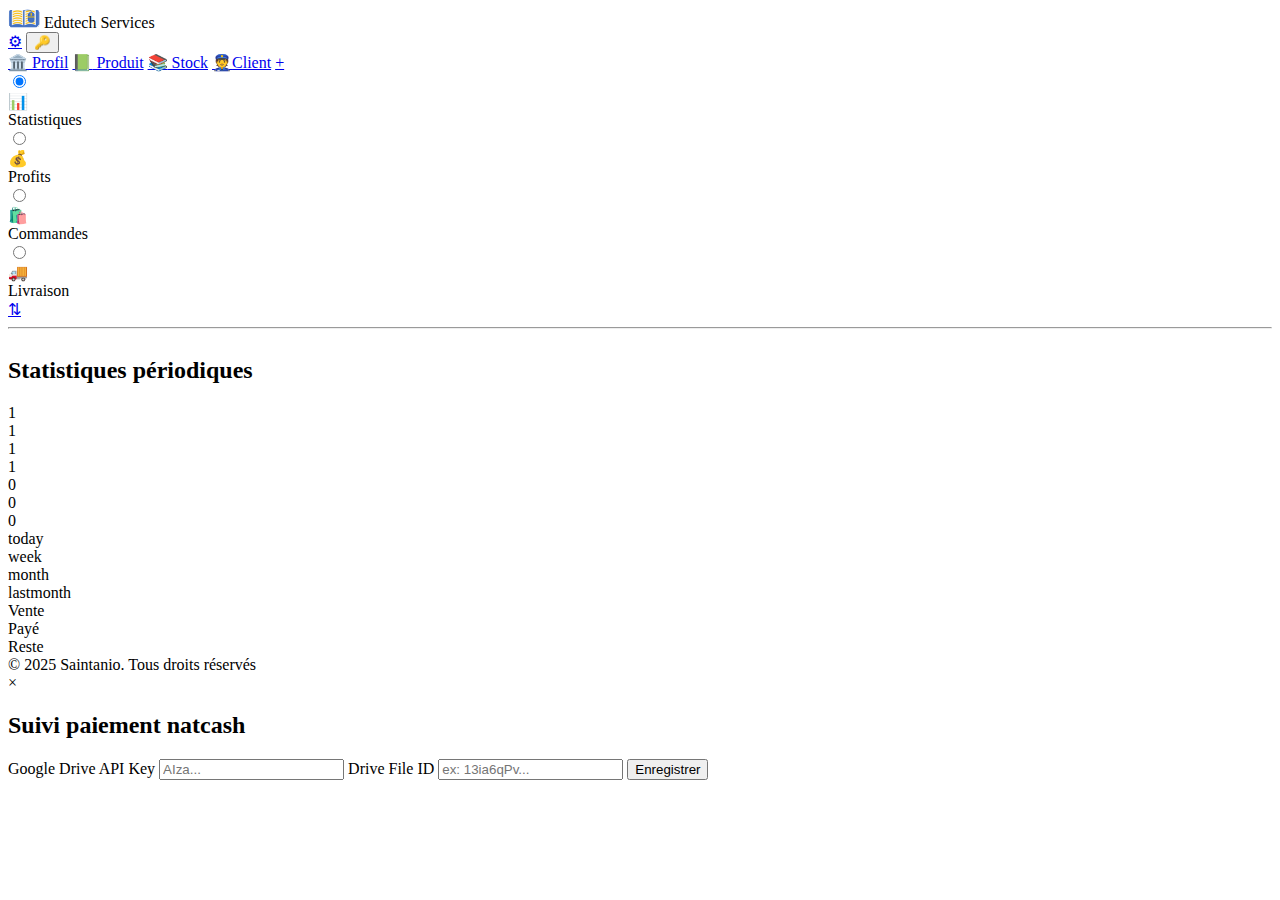
<file: index.html>
<!DOCTYPE html>
<html lang="fr">

<head>
  <meta charset="UTF-8">
  <meta name="viewport" content="width=device-width, initial-scale=1.0">
  <title>Edutech</title>
  <link rel="icon" href="images/logo.png" sizes="16x16 32x32" type="image/png">
  <meta name="description" content="EduTech est une entreprise qui s'interesse a tout ce qui 
  se lie a la technologie : formation, commande, configuration, installation etc...
  E-mail: saintanio@gmail.com ">
  <meta name="author" content="Saintanio ESTIMABLE">

  <link rel="stylesheet" href="css/main.css">

</head>

<body>
  <header>
    <nav>
      <img src="images/icon.png" width="32" alt="">
      <span class="titre">Edutech Services</span>
    </nav>
    <search>
      <span class="icon">&#128269;</span>
      <input type="search" id="globalSearch" placeholder="Recherche par nom" oninput="filtrerCards(produits)">
      <a href="#" id="setting" title="Configuration">⚙</a>
      <button id="auth" title="Logout">&#128273;</button>
    </search>
  </header>
  <section class="container">
    <aside class="tab">
      <a href="#" class="tablinks" id="profil"><span>🏛️</span> Profil</a>
      <a href="#" class="tablinks" id="produit"><span>&#128215;</span> Produit</a>
      <a href="#" class="tablinks" id="stock"><span>&#128218;</span> Stock</a>
      <a href="#" class="tablinks" id="client"><span>&#128110;</span>Client</a>

      <a href="#" id="new" class="new" title="Nouveau"><span>+</span></a>
    </aside>
    <main style="overflow-x:auto;">
      <div class="radio-group">

        <label class="report" data-id="stats">
          <input type="radio" name="report" checked>
          <div class="ligne">
            <div class="icon">📊</div>
            <span class="label">Statistiques</span>
          </div>
          <div class="highlight"></div>
        </label>

        <label class="report" data-id="profits">
          <input type="radio" name="report">
          <div class="ligne">
            <div class="icon">💰</div>
            <span class="label">Profits</span>
          </div>
          <div class="highlight"></div>
        </label>

        <label class="report" data-id="commandes">
          <input type="radio" name="report">
          <div class="ligne">
            <div class="icon">🛍️</div>
            <span class="label">Commandes</span>
          </div>
          <div class="highlight"></div>
        </label>

        <label class="report" data-id="livraison">
          <input type="radio" name="report">
          <div class="ligne">
            <div class="icon">🚚</div>
            <span class="label">Livraison</span>
          </div>
          <div class="highlight"></div>
        </label>
        <select id="select-annee"></select>

             <a href="synchonize.html" target="_blank" title="Synchroniser">⇅</a>
        

      </div>
      <hr>
      <main id="content" style="overflow-x:auto;"></main>
    </main>
  </section>

  <div id="message-box"></div>
  <footer><span id="copyright">&copy; 2025 Saintanio. Tous
      droits réservés</span>
  </footer>

  <!-- ========================= MODAL RÉGLAGES ========================= -->
  <div id="modal-setting" class="modal">
    <div class="modal-content">
      <span id="close-modal" class="close">&times;</span>
      <h2>Suivi paiement natcash</h2>

      <label for="cfg-api-key">Google Drive API Key</label>
      <input id="cfg-api-key" class="config-input" type="text" placeholder="AIza...">

      <label for="cfg-file-id">Drive File ID</label>
      <input id="cfg-file-id" class="config-input" type="text" placeholder="ex: 13ia6qPv...">

      <button id="save-config" class="btn">Enregistrer</button>
    </div>
  </div>

  <div id="message-box"></div>
  <script type="module" src="main.js"></script>

</body>

</html>
</file>
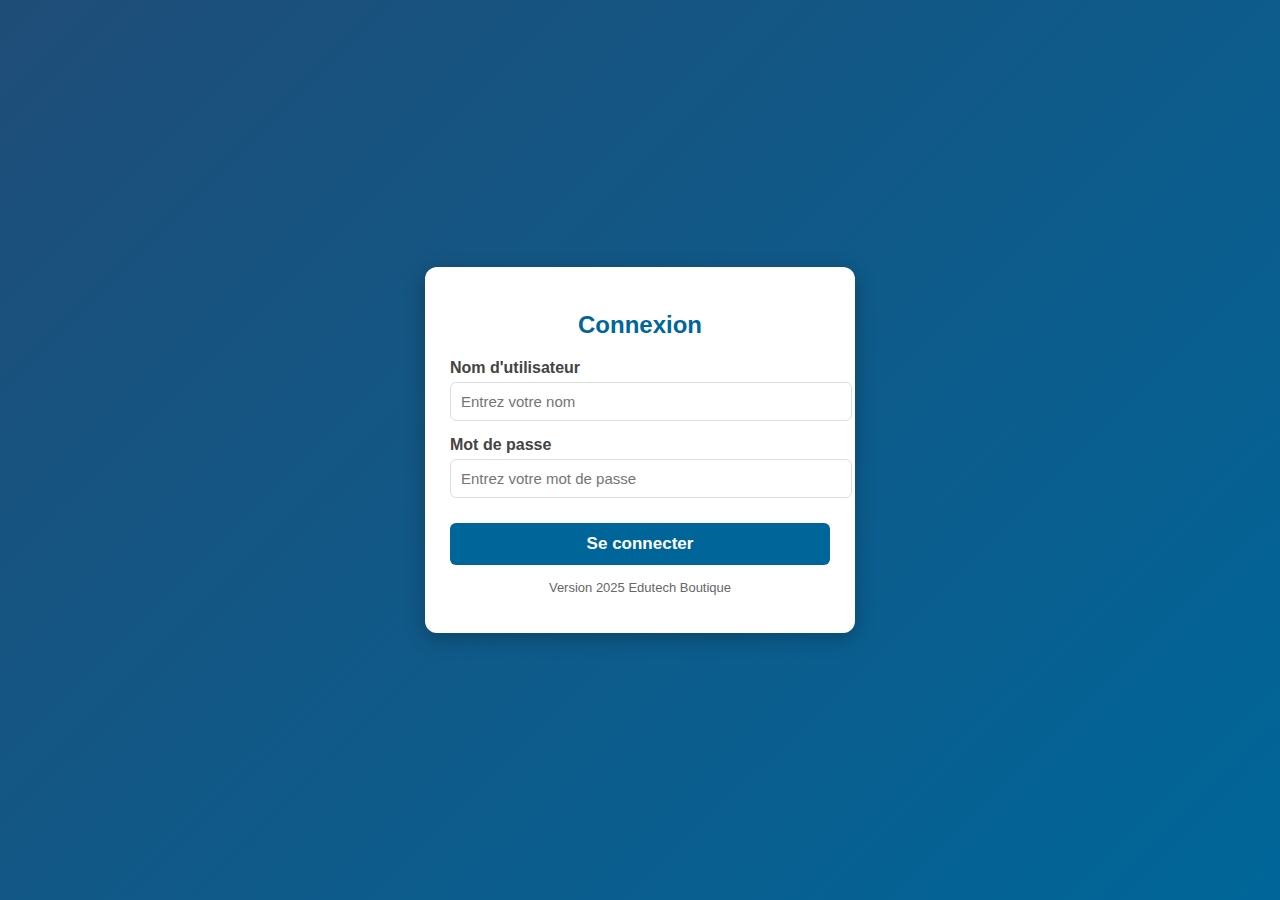
<file: login.html>
<!DOCTYPE html>
<html lang="fr">

<head>
  <meta charset="UTF-8">
  <meta name="viewport" content="width=device-width, initial-scale=1.0">
  <title>Connexion</title>
  <link rel="stylesheet" href="css/login.css">
</head>

<body>

  <div class="login-container">
    <h2>Connexion</h2>

    <div class="form-group">
      <label for="username">Nom d'utilisateur</label>
      <input type="text" id="username" placeholder="Entrez votre nom">
    </div>

    <div class="form-group">
      <label for="password">Mot de passe</label>
      <input type="password" id="password" placeholder="Entrez votre mot de passe">
    </div>

    <button id="loginBtn" class="btn">Se connecter</button>

    <p class="info">Version 2025 Edutech Boutique</p>
  </div>

  <script src="login.js"></script>
</body>

</html>
</file>
<file: css/main.css>

</file>
<file: css/login.css>
:root {
  --blue: #006699;
  --dark-blue: #1f4d78;
  --light-gray: #f1f1f1;
  --text-color: #444;
}

body {
  margin: 0;
  padding: 0;
  font-family: "Lato", sans-serif;
  background: linear-gradient(135deg, #1f4d78, #006699);
  height: 100vh;
  display: flex;
  justify-content: center;
  align-items: center;
}

.login-container {
  background: white;
  width: 90%;
  max-width: 380px;
  padding: 25px;
  border-radius: 12px;
  box-shadow: 0 5px 20px rgba(0,0,0,0.25);
  animation: fadeIn 0.4s ease;
}

h2 {
  text-align: center;
  color: var(--blue);
  margin-bottom: 20px;
}

.form-group {
  margin-bottom: 15px;
}

label {
  display: block;
  font-weight: bold;
  margin-bottom: 5px;
  color: var(--text-color);
}

input {
  width: 100%;
  padding: 10px;
  border: 1px solid #ddd;
  border-radius: 6px;
  font-size: 15px;
}

input:focus {
  border-color: var(--blue);
  outline: none;
  box-shadow: 0 0 4px rgba(0,102,153,0.4);
}

.btn {
  width: 100%;
  background: var(--blue);
  color: white;
  padding: 11px;
  border: none;
  border-radius: 6px;
  cursor: pointer;
  font-size: 17px;
  margin-top: 10px;
  font-weight: bold;
}

.btn:hover {
  background: var(--dark-blue);
}

.info {
  text-align: center;
  margin-top: 15px;
  font-size: 13px;
  color: #666;
}

@keyframes fadeIn {
  from { transform: translateY(20px); opacity: 0; }
  to { transform: translateY(0); opacity: 1; }
}
</file>
